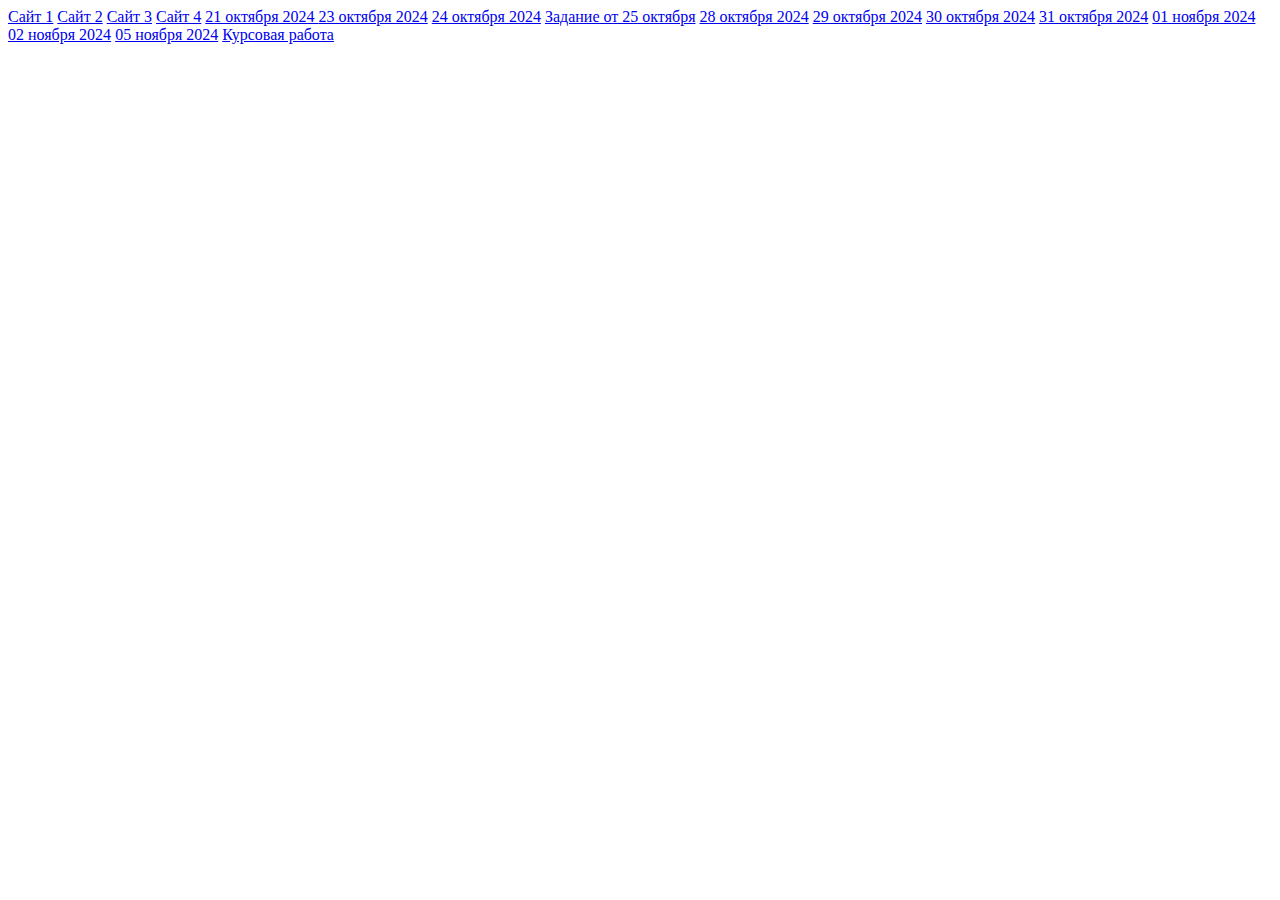
<file: index.html>
<!DOCTYPE html>
<html lang="en">
<head>
    <meta charset="UTF-8">
    <meta name="viewport" content="width=device-width, initial-scale=1.0">
    <title> студентка Иванова Диана группа 3319/2 </title>
</head>
<body>
    <a href="index1.html">Сайт 1</a>
    <a href="index2.html">Сайт 2</a>
    <a href="index3.html">Сайт 3</a>
    <a href="index4.html">Сайт 4</a>
    <a href="21okt24.html">21 октября 2024 </a>
    <a href="23oct24.html">23 октября 2024</a>
    <a href="24oct24.html">24 октября 2024</a>
    <a href="25oct24.html">Задание от 25 октября</a>
    <a href="28oct24.html">28 октября 2024</a>
    <a href="29oct24.html">29 октября 2024</a>
    <a href="30oct24.html">30 октября 2024</a>
    <a href="31oct24.html">31 октября 2024</a>
    <a href="01nov24.html">01 ноября 2024</a>
    <a href="02nov24.html">02 ноября 2024</a>
    <a href="05nov24.html">05 ноября 2024</a>
     <a href="glav.html">Курсовая работа</a>
    
</body>
</html>
</file>
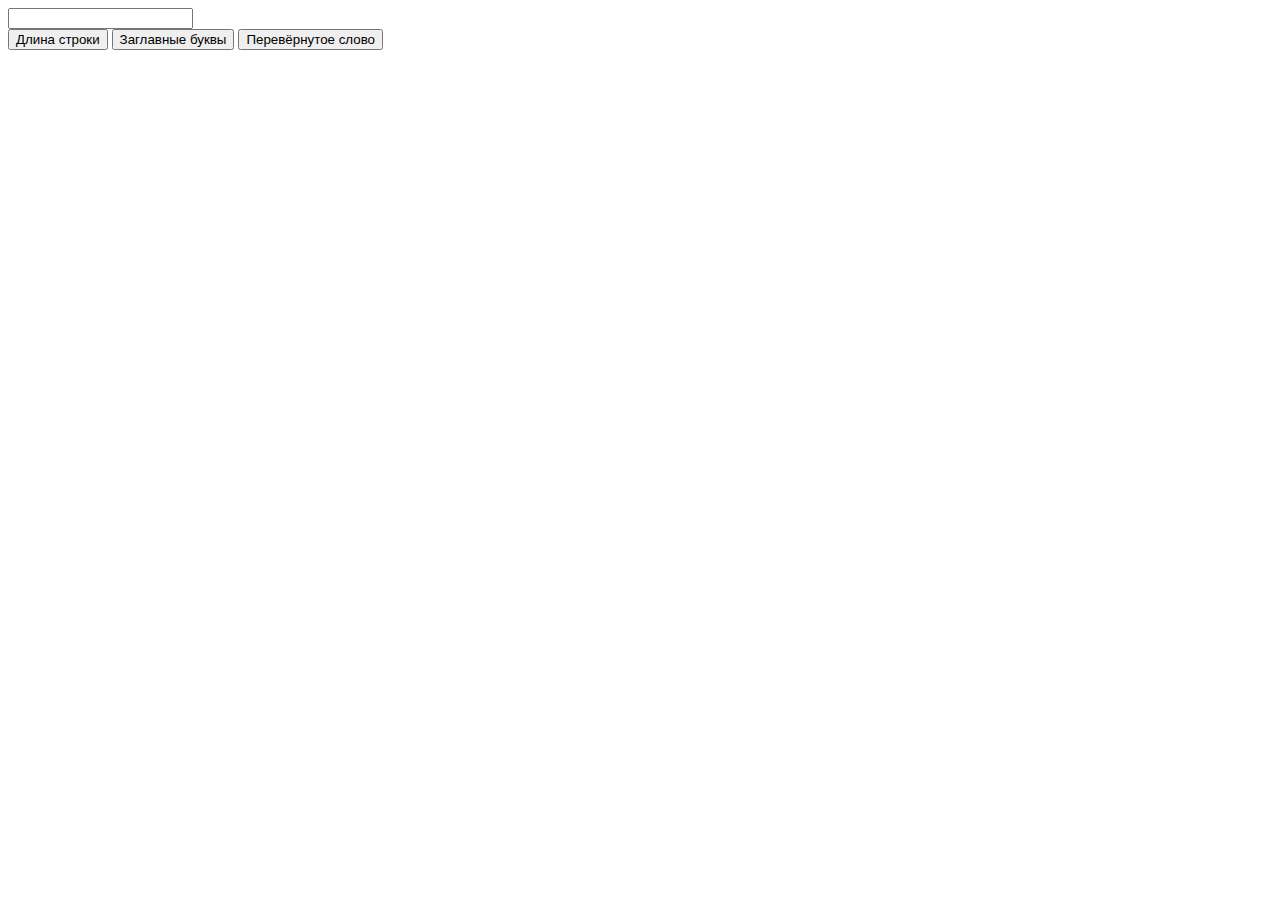
<file: 01nov24.html>
<!DOCTYPE html>
<html lang="en">
<head>
    <meta charset="UTF-8">
    <meta name="viewport" content="width=device-width, initial-scale=1.0">
    <title>Document</title>
</head>
<body>
    <input type="text" id="myText">
    <div id="result"></div>
    <button onclick="f1()">Длина строки</button>
    <button onclick="f2()">Заглавные буквы</button>
    <button onclick="f3()">Перевёрнутое слово</button>
      <script>
        let myText=document.getElementById('myText');
        let result= document.getElementById('result');

        function f1(){
            let string= myText.value;
            result.innerText=string.length;
        }
        function f2(){
            let string= myText.value;
            result.innerText=string.toUpperCase();

        }
        function f3(){
            let string= myText.value;
            let strToArr= string.split('');
            strToArr.reverse();
            result.innerText=strToArr;
        }
      </script>
</body>
</html>
</file>
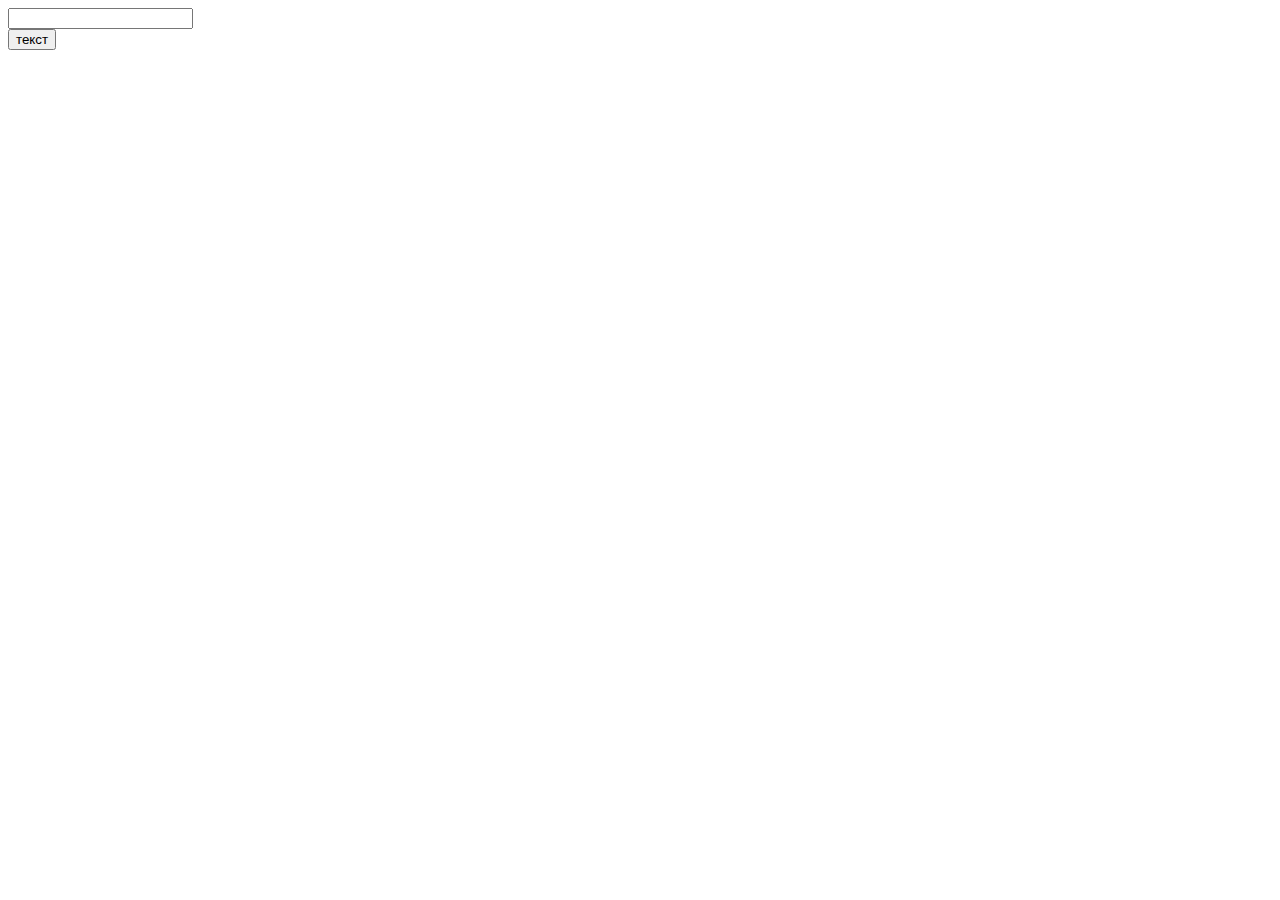
<file: 02nov24.html>
<!DOCTYPE html>
<html lang="en">
<head>
    <meta charset="UTF-8">
    <meta name="viewport" content="width=device-width, initial-scale=1.0">
    <title>Document</title>
</head>
<body>
    <input type="text" id="myText">
    <div id="result"></div>
    <button onclick="f1()">текст</button>
    <script>
         let myText=document.getElementById('myText');
         let result= document.getElementById('result');
         function f1(){
            let string= myText.value;
            result.innerText=string;
        }
    </script>
</body>
</html>
</file>
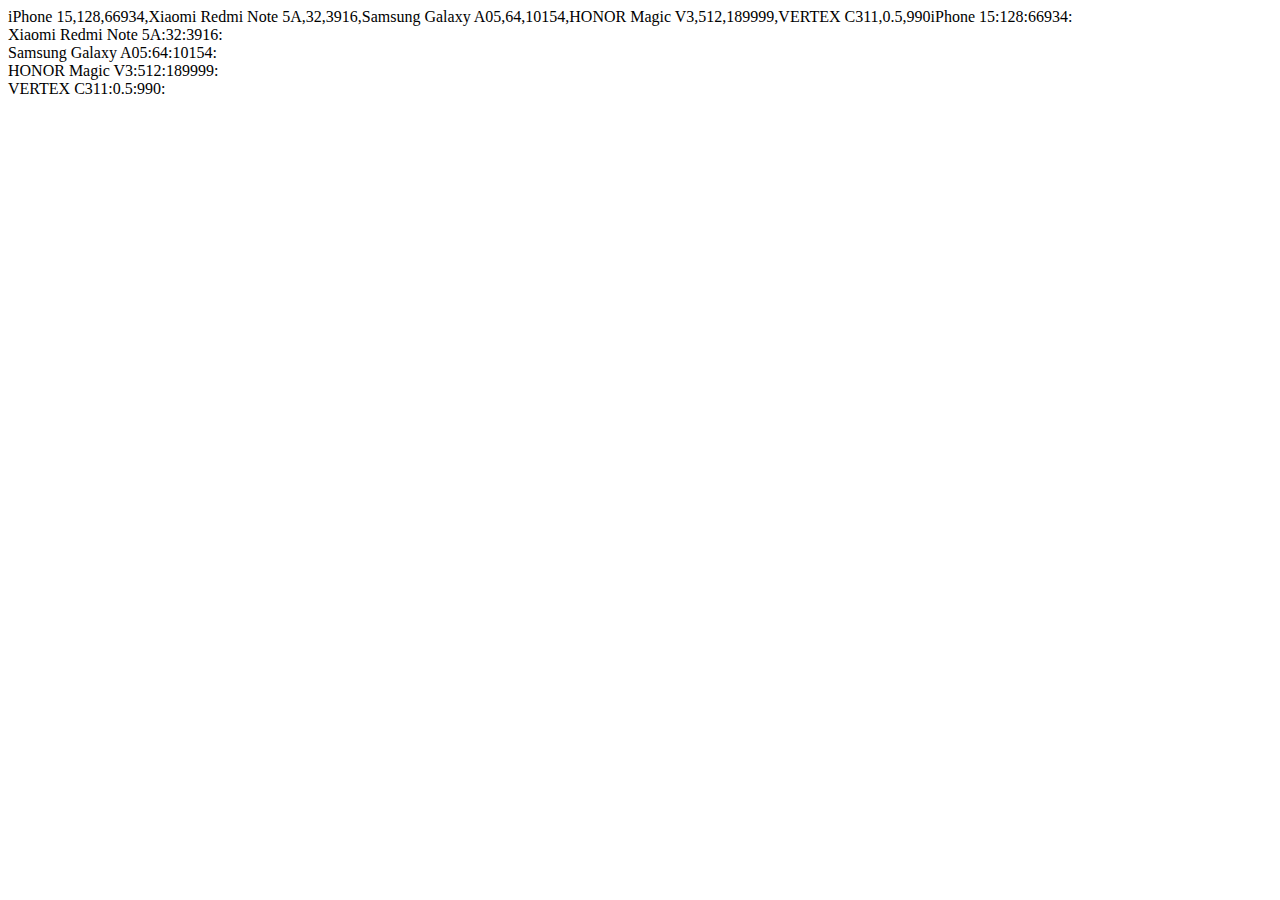
<file: 05nov24.html>
<!DOCTYPE html>
<html lang="en">
<head>
    <meta charset="UTF-8">
    <meta name="viewport" content="width=device-width, initial-scale=1.0">
    <title>Сайт</title>
</head>
<body>

    <script>
        let phone =[
            ['iPhone 15', 128, 66934], 
            ['Xiaomi Redmi Note 5A', 32, 3916],
            ['Samsung Galaxy A05', 64, 10154],
            ['HONOR Magic V3', 512, 189999],
            ['VERTEX C311', 0.5, 990]
            ]
        console.log(phone[2][0]);
        console.log(phone[0][2]);
        console.log(phone[1][1]);
        document.write(phone);
        for ( let i=0; i<5; i++){
            for( let k=0; k<3; k++){
                document.write(phone[i][k] + ':')
            }
            document.write('<br>')
        }
    </script>
</body>
</html>
</file>
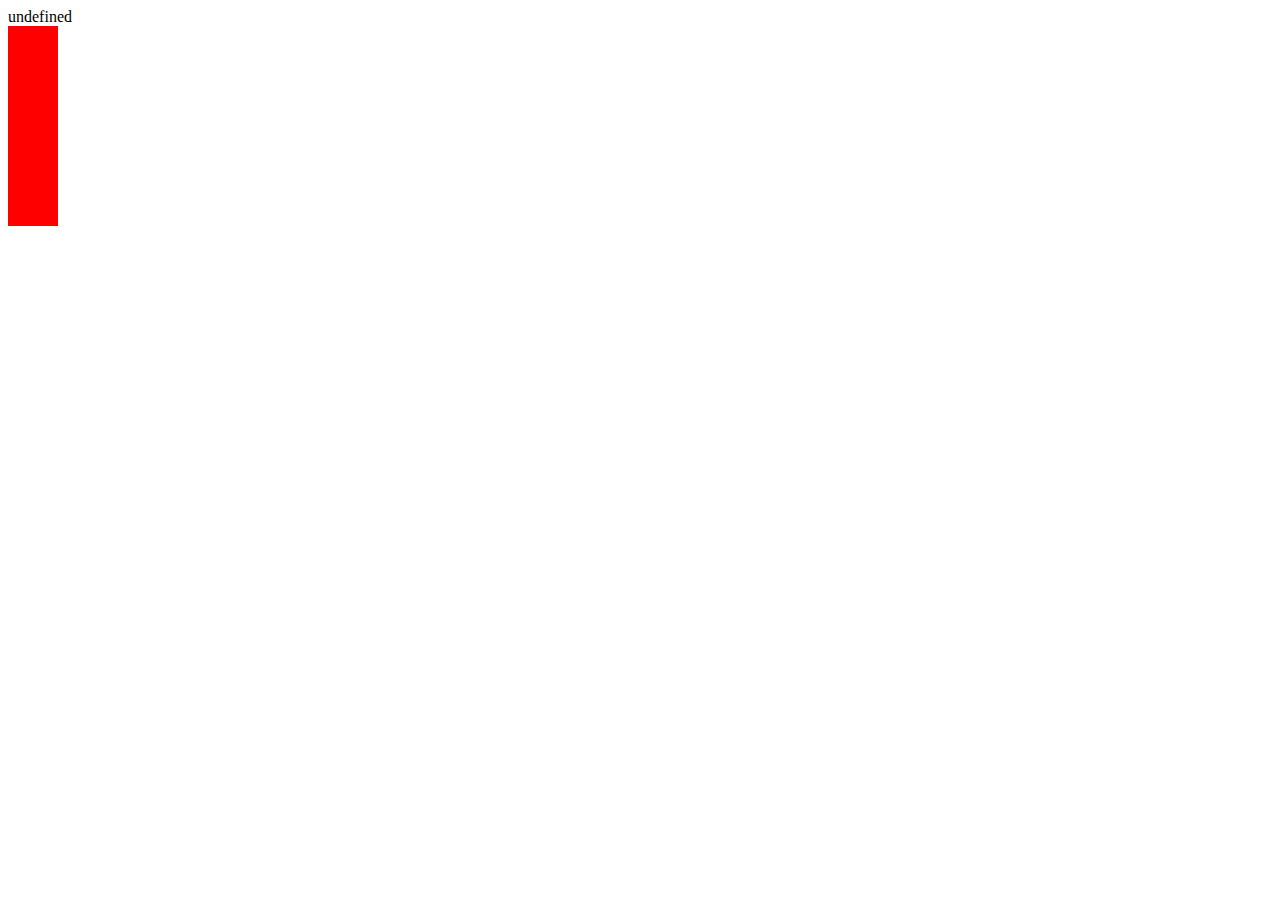
<file: 21okt24.html>
<!DOCTYPE html>
<html lang="en">
<head>
    <meta charset="UTF-8">
    <meta name="viewport" content="width=device-width, initial-scale=1.0">
    <title>Сайт</title>
</head>
<body>
<div id="diagram"></div>
    <script>
        let elem=document.createElement('div')
        elem.style.width='50px'
        elem.style.height='200px'
        elem.style.backgroundColor='red'
        document.body.append(elem)
        let names=['Москва','Рим','Париж']
        let population =[80000000, 500000, 700000]
        let diagram = document.getElementById('diagram')
        let elem2 = document.createElement('div')
        elem2.innerText=name[1]
        diagram.append(elem2)
    </script>
</body>
</html>
</file>
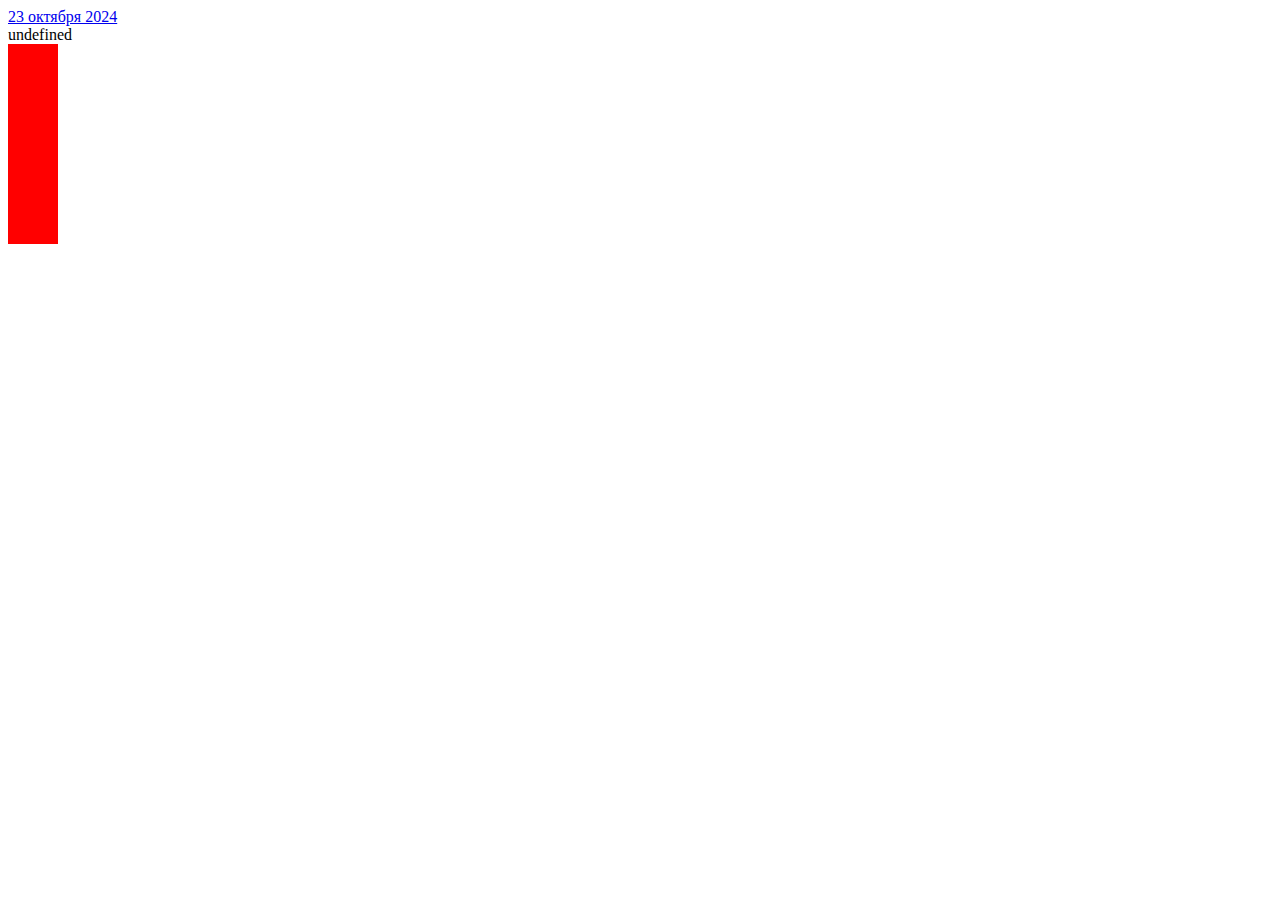
<file: 23oct24.html>
<!DOCTYPE html>
<html lang="en">
<head>
    <meta charset="UTF-8">
    <meta name="viewport" content="width=device-width, initial-scale=1.0">
    <title>Document</title>
</head>
<body>
    <a href="#">23 октября 2024</a>
    <div id="diagram"></div>
    <script>
        let elem=document.createElement('div')
        elem.style.width='50px'
        elem.style.height='200px'
        elem.style.backgroundColor='red'
        document.body.append(elem)
        let names=['Москва','Рим','Париж'];
        let population =[80000000, 500000, 700000];
        let diagram = document.getElementById('diagram')
        let elem2 = document.createElement('div')
        elem2.innerText=name[1]
        diagram.append(elem2)
    </script>
</body>
</html>
</file>
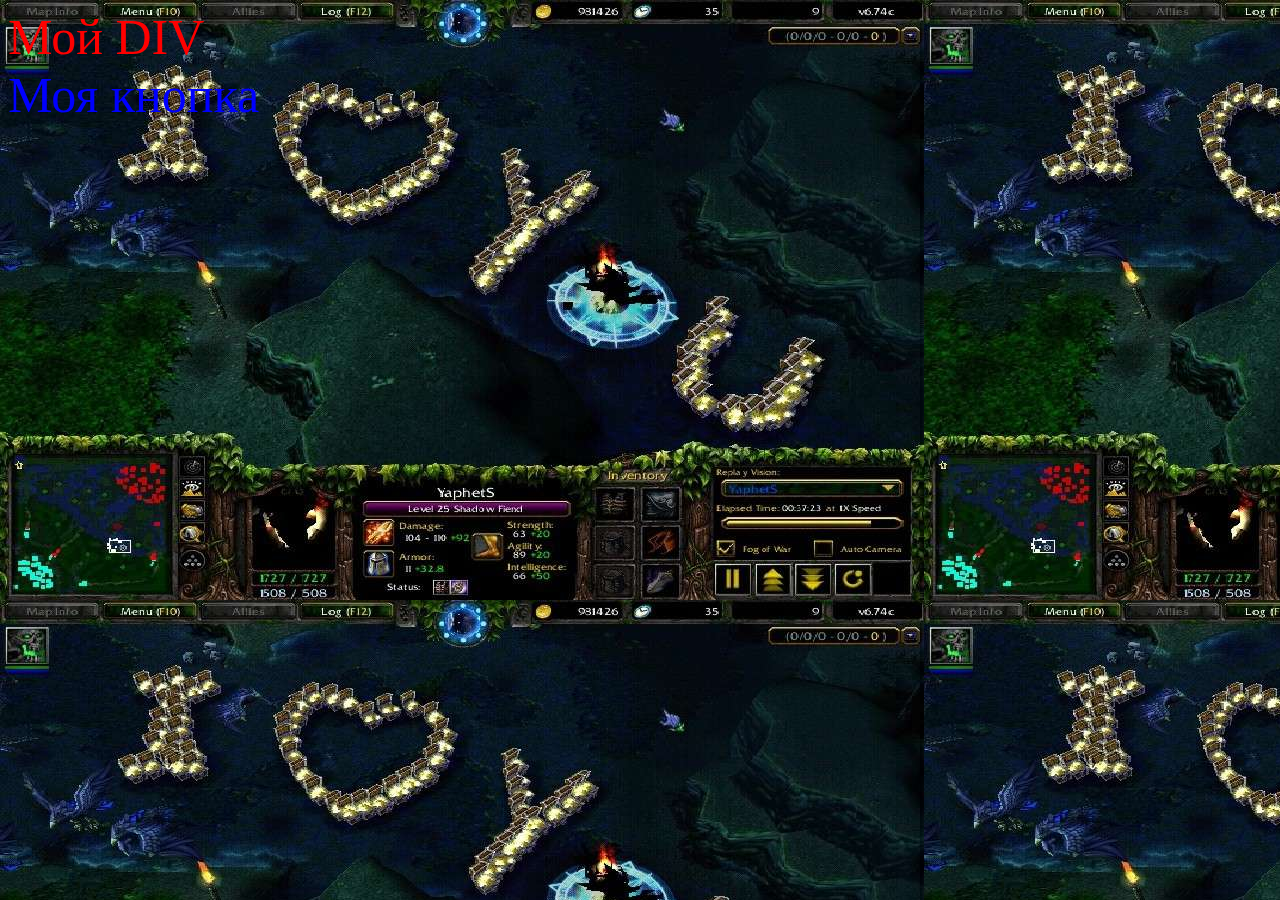
<file: 24oct24.html>
<!DOCTYPE html>
<html lang="en">
<head>
    <meta charset="UTF-8">
    <meta name="viewport" content="width=device-width, initial-scale=1.0">
    <title>Document</title>
</head>
<body>
    <script>
        let myDiv=document.createElement('div');
        myDiv.innerText= 'Мой DIV'
        myDiv.style.color='red';
        myDiv.style.fontSize='50px';
        document.body.append(myDiv);
        let myButtom= document.createElement('buttom');
        myButtom.innerText= 'Моя кнопка'
        myButtom.style.color='blue';
        myButtom.style.fontSize='50px';
        document.body.append(myButtom);
        document.body.style.backgroundImage="url('126205.jpg')";
    </script>
</body>
</html>
</file>
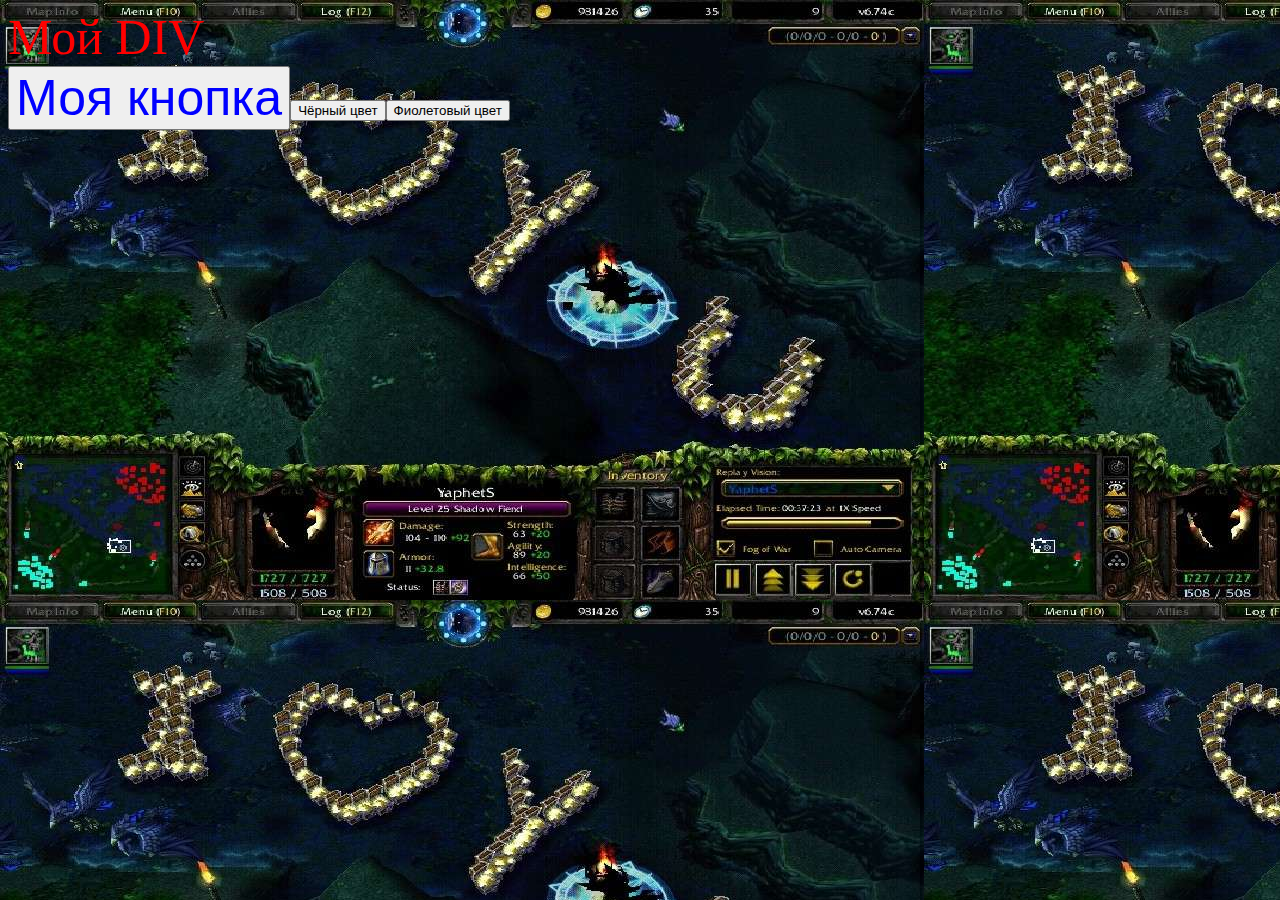
<file: 25oct24.html>
<!DOCTYPE html>
<html lang="en">
<head>
    <meta charset="UTF-8">
    <meta name="viewport" content="width=device-width, initial-scale=1.0">
    <title>Document</title>
</head>
<body>
    <script>
            let myDiv=document.createElement('div');
        myDiv.innerText= 'Мой DIV'
        myDiv.style.color='red';
        myDiv.style.fontSize='50px';
        document.body.append(myDiv);
        let myButton= document.createElement('button');
        myButton.innerText= 'Моя кнопка'
        myButton.style.color='blue';
        myButton.style.fontSize='50px';
        document.body.append(myButton);
        document.body.style.backgroundImage="url('126205.jpg')";

        let myButton2= document.createElement('button');
        myButton2.innerText= 'Чёрный цвет'
        document.body.append(myButton2);

        myButton2.onclick = myFunction

        function myFunction(){
            document.body.style.backgroundImage="none";
            document.body.style.backgroundColor = 'black';
        }

        let myButton3= document.createElement('button');
        myButton3.innerText= 'Фиолетовый цвет'
        document.body.append(myButton3);

        myButton3.onclick = myFunction2

        function myFunction2(){
            document.body.style.backgroundImage="none";
            document.body.style.backgroundColor = 'purple';
        }

    </script>
    <script type="text/javascript" charset="utf-8" async src="https://api-maps.yandex.ru/services/constructor/1.0/js/?um=constructor%3A74867bcc98df5b67a462a315871e9ca0cffe9c45b6de81834fdf8bf658428555&amp;width=500&amp;height=400&amp;lang=ru_RU&amp;scroll=true"></script>
</body>
</html>
</file>
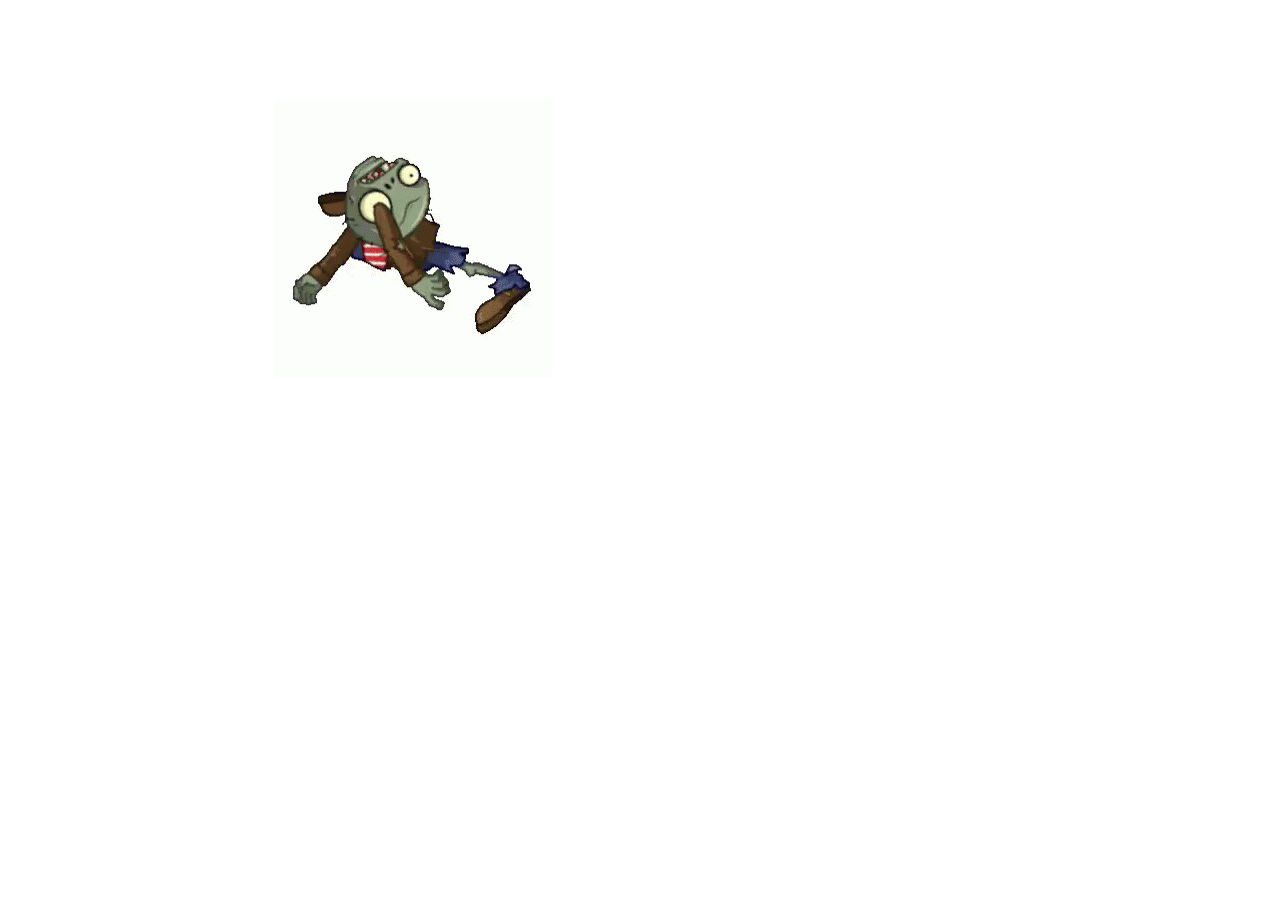
<file: 28oct24.html>
<!DOCTYPE html>
<html lang="en">
<head>
    <meta charset="UTF-8">
    <meta name="viewport" content="width=device-width, initial-scale=1.0">
    <title>28oct24</title>
</head>
<body>
    <script>
         let zombie = document.createElement('img');
        zombie.src='8e0efda17a2efd19d6a818eb5efafdbe.gif';
        document.body.append(zombie);

        let left = 100;
        let step=1;

        zombie.style.position='fixed';
        zombie.style.top='100px';
        zombie.style.left= left+'px';
        
        function moveZombie(){
            left = left+step;

            if (left > 1000){
                step = step*(-1);
                zombie.style.transform = 'rotateY(180deg)';
            }

            if(left < 0){
                step=step*(-1);
                zombie.style.transform = 'rotateY(0)';
            }

            zombie.style.left= left+'px';
        }
        setInterval(moveZombie, 1);
    </script>
</body>
</html>
</file>
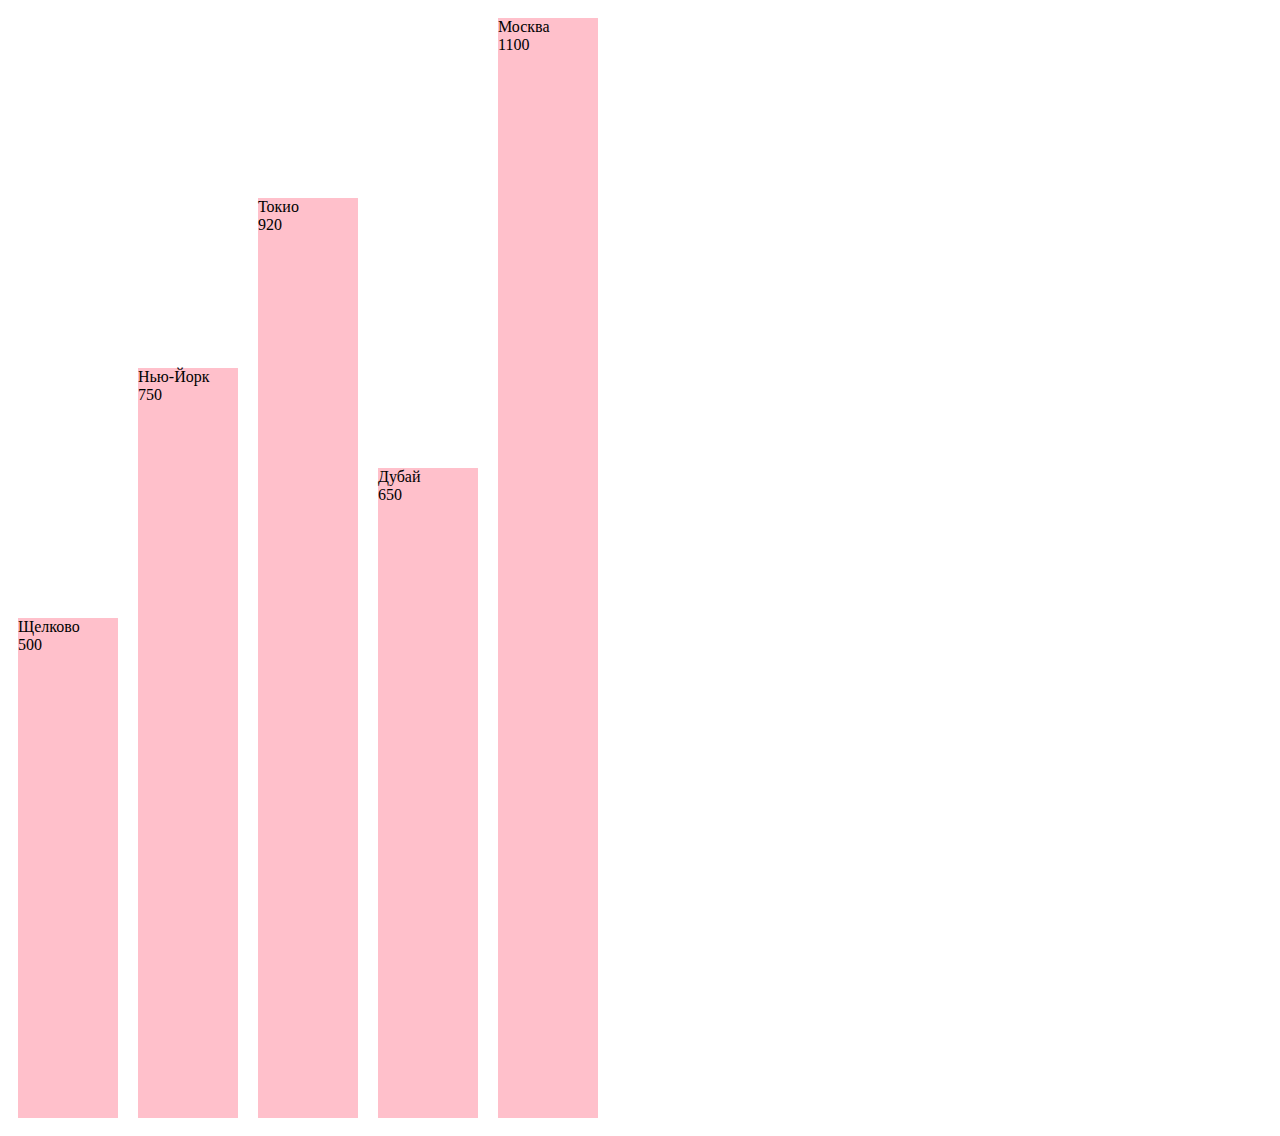
<file: 30oct24.html>
<!DOCTYPE html> 
<html lang="en"> 
<head> 
    <meta charset="UTF-8"> 
    <meta name="viewport" content="width=device-width, initial-scale=1.0"> 
    <title>Document</title> 
</head> 
<body> 
    <script> 
let city_name = ['Щелково' ,'Нью-Йорк', 'Токио', 'Дубай', 'Москва'] 
let cost = [500, 750, 920, 650, 1100]; 
 
 
let diagram = document.createElement ('div'); 
diagram.style.display = 'flex'; 
diagram.style.color = 'black'; 
diagram.style.alignItems = 'flex-end'; 
document.body.append (diagram); 
 
for (let i=0; i < 5; i++){ 
let city = document.createElement ('div'); 
city.style.width = '100px'; 
city.style.height = cost [i] +'px'; 
city.style.background = 'pink'; 
city.style.margin = '10px'; 
diagram. append (city); 
city. innerHTML = city_name[i] +' <br>' + cost[i]; 
} 
    </script> 
</body> 
</html>
</file>
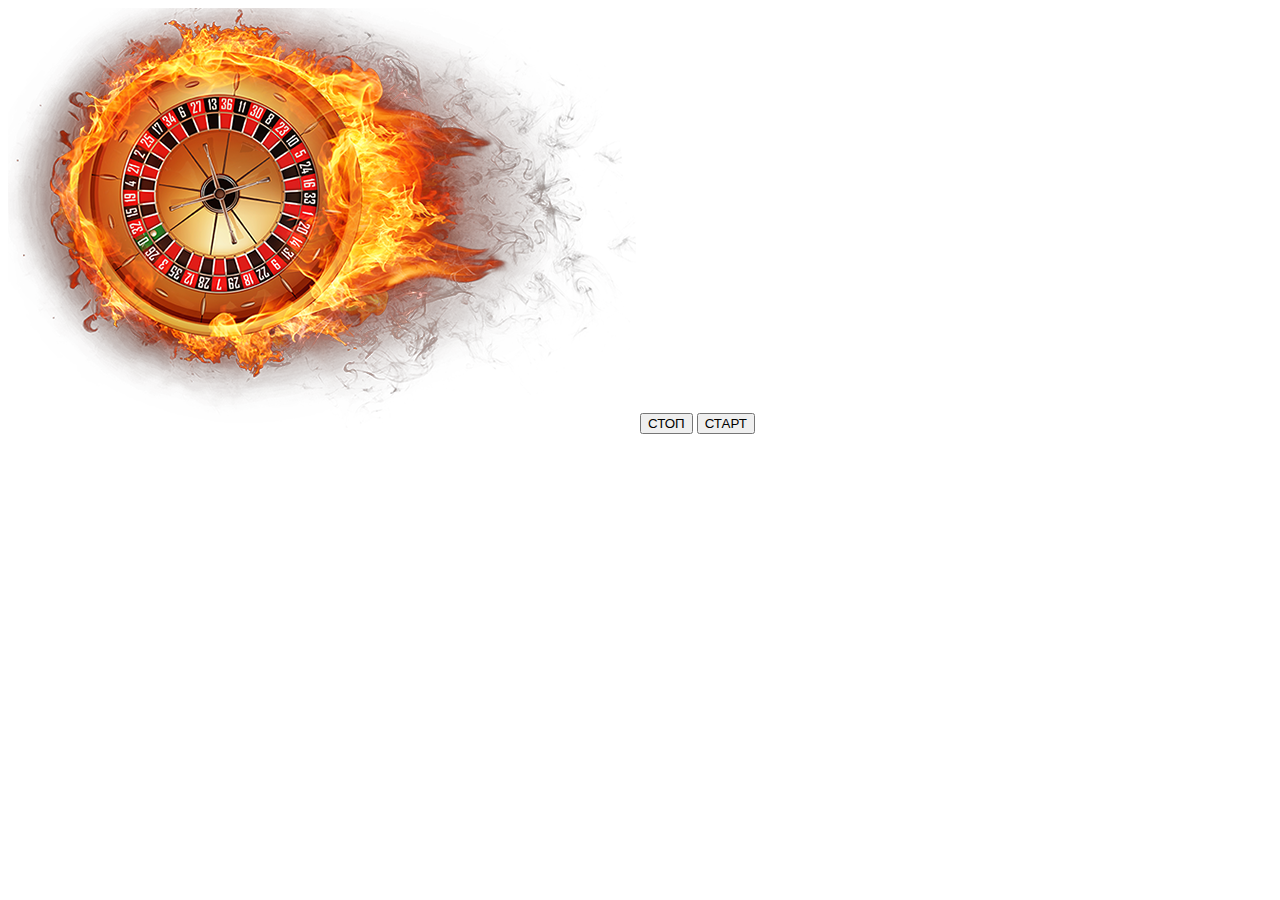
<file: 31oct24.html>
<!DOCTYPE html>
<html lang="ru">
<head>
    <meta charset="UTF-8">
    <meta name="viewport" content="width=device-width, initial-scale=1.0">
    <title>ruletka</title>
</head>
<body>
    <img src="pngwing.com (1).png" id="rul">
    <button onclick="stopRul()">СТОП</button>
    <BUtton onclick="startRul()">СТАРТ</BUtton>
</body>

<script>
    let rul = document.getElementById('rul');
    let angle =0;

    function rotateRul(){
        angle +=2;
        rul.style.transform='rotate(' + angle +'deg)'
    }

    let timer


    function startRul(){
        timer = setInterval(rotateRul, 1);
}


function stopRul(){
    clearInterval(timer)
}
</script>
</html>
</file>
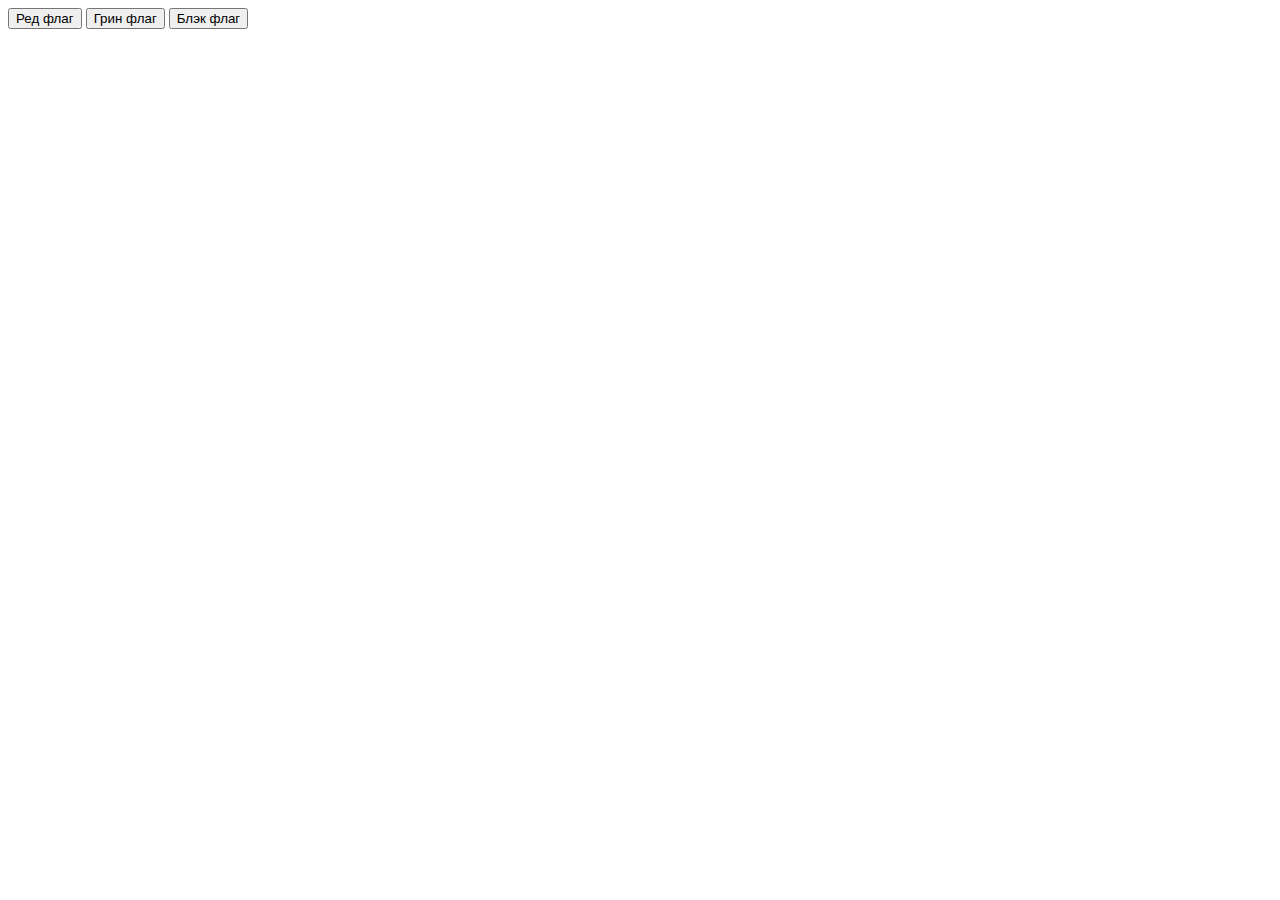
<file: index1.html>
<!DOCTYPE html>
<html lang="en">
<head>
    <meta charset="UTF-8">
    <meta name="viewport" content="width=device-width, initial-scale=1.0">
    <title>Кнопочка</title>
</head>
<body>
    <button onclick="f1()">Ред флаг</button>
    <button onclick="f2()">Грин флаг</button>
    <button onclick="f3()">Блэк флаг</button>
</body>
<script>
    function f1(){
        document.body.style.backgroundImage="none";
        document.body.style.backgroundColor='red';
    }
    function f2(){
        document.body.style.backgroundImage="none";
        document.body.style.backgroundColor='green';
    }
    function f3(){
        document.body.style.backgroundImage="url('катинки/image-51.png')";
    }
</script>
</html>
</file>
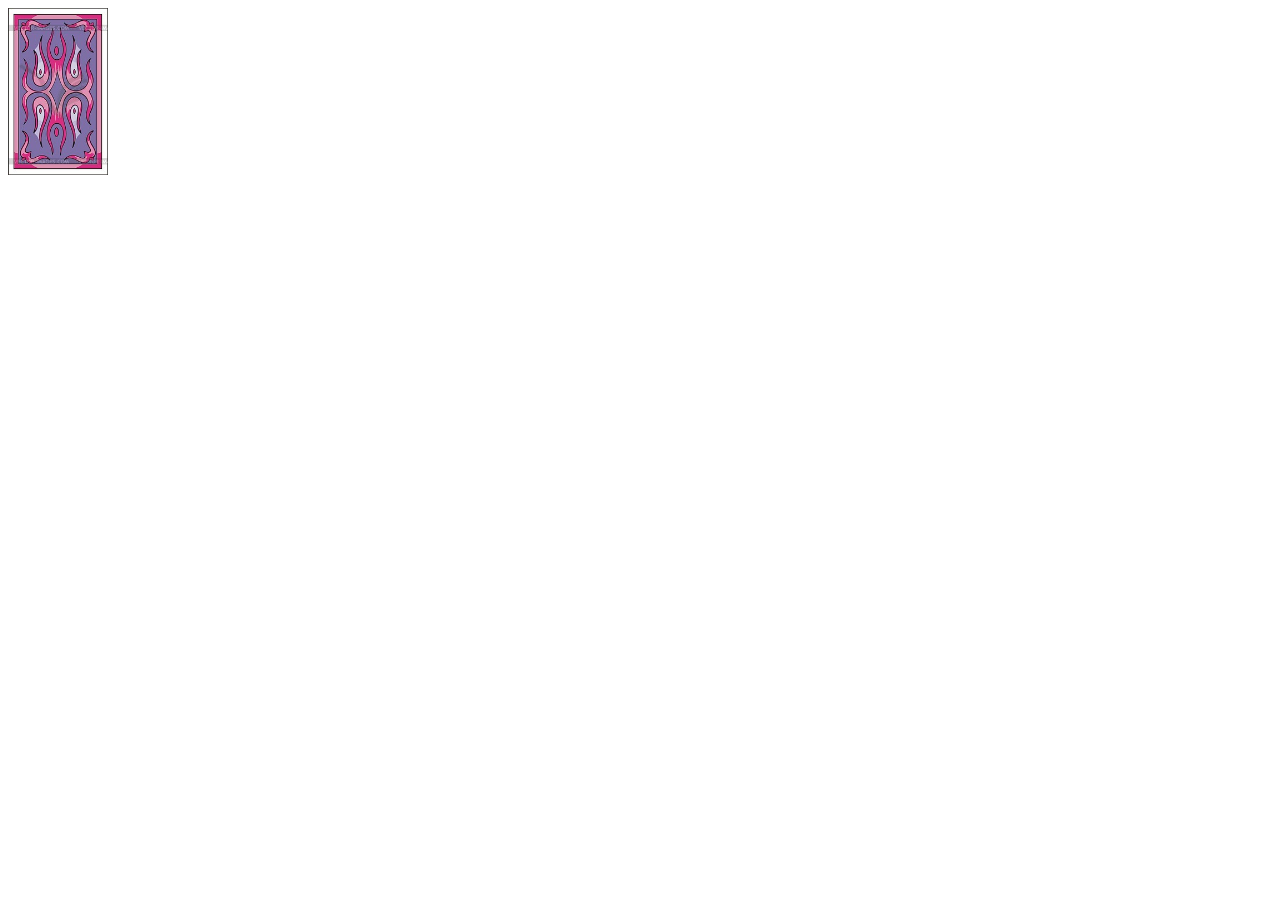
<file: index2.html>
<!DOCTYPE html>
<html lang="en">
<head>
    <meta charset="UTF-8">
    <meta name="viewport" content="width=device-width, initial-scale=1.0">
    <title>Document</title>
    <style>
        @keyframes anim{
            0%{transform: rotate(90deg);}
            100%{transform: rotate(0);}
        }
        img{
            width: 100px;
            animation: anim 1s;
        }
    </style>
</head>
<body>
    <div onclick="show()">
        <img src="карта.jpg">
    </div>
    <script>
      function show(){
      let card = document.createElement('div');
      card.innerHTML = '<img src="дч.jpg">';
      document.body.append(card);
}
    </script>
</body>
</html>
</file>
